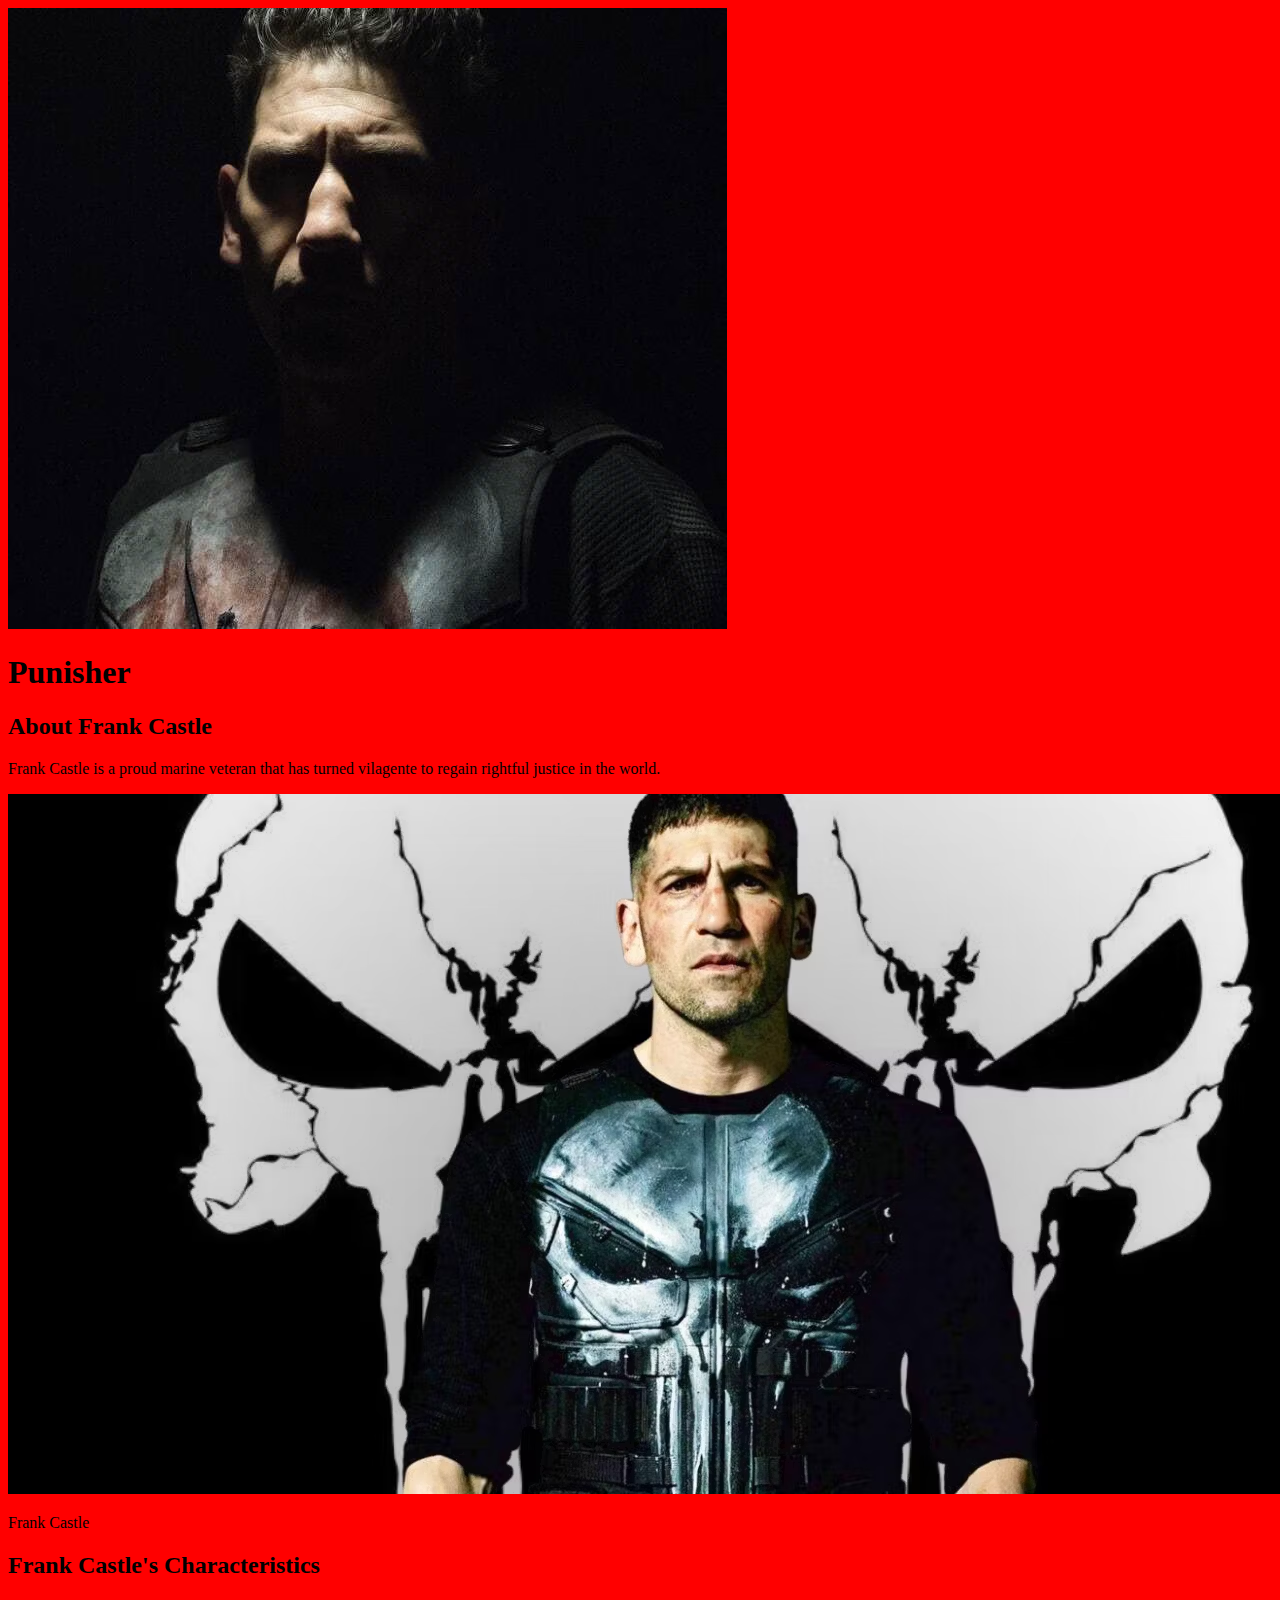
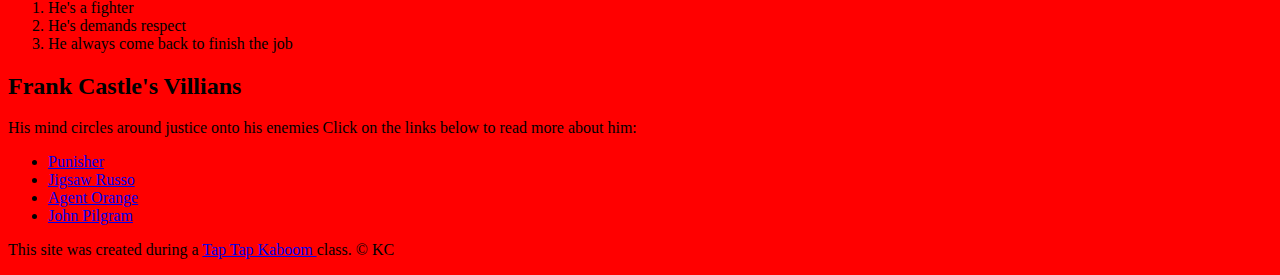
<file: index.html>
<!DOCTYPE html>
<html>
<head>
    <title>Punisher</title>
    <link rel="icon" href="img/punisherav.jpeg">
    <link rel="stylesheet" type="text/css" href="hero.css">
</head>
<body>
    <!-- header element -->
    <header>
        <img src="img/punisherav.jpeg">
        <h1>Punisher</h1>
    </header>

<!-- main element -->
<main>
    <h2>About Frank Castle</h2>
    <p>Frank Castle is a proud marine veteran that 
        has turned vilagente to regain rightful justice 
        in the world.</p>
        <img src="img/punisher.jpeg">
        <p>Frank Castle</p>

        <!-- Characteristics -->
        <h2>Frank Castle's Characteristics</h2>
        <ol>
            <li>He's a fighter</li>
            <li>He's demands respect</li>
            <li>He always come back to finish the job</li>
        </ol>

        <!-- Frank Castle's Villians -->
        <h2>Frank Castle's Villians</h2>
        <p>His mind circles around justice onto his enemies 
            Click on the links below to read more about him:</p>
        <ul>
            <li><a target="_blank" href="https://www.marvel.com/characters/punisher-frank-castle">Punisher</a></li>
            <li><a target="_blank" href="https://en.wikipedia.org/wiki/Jigsaw_(Marvel_Comics)">Jigsaw Russo</a></li>
            <li><a target="_blank" href="https://villains.fandom.com/wiki/William_Rawlins_(Marvel_Cinematic_Universe)">Agent Orange</a></li>
            <li><a target="_blank" href="https://marvelcinematicuniverse.fandom.com/wiki/John_Pilgrim">John Pilgram</a></li>
        </ul>
</main>

<!-- Footer element -->
<footer>
    <p>
        This site was created during a <a target="_blank" href="https://taptapkaboom.com"> Tap Tap Kaboom </a> class.
        &copy; KC
    </p>
</footer>

</body>
</html>
</file>
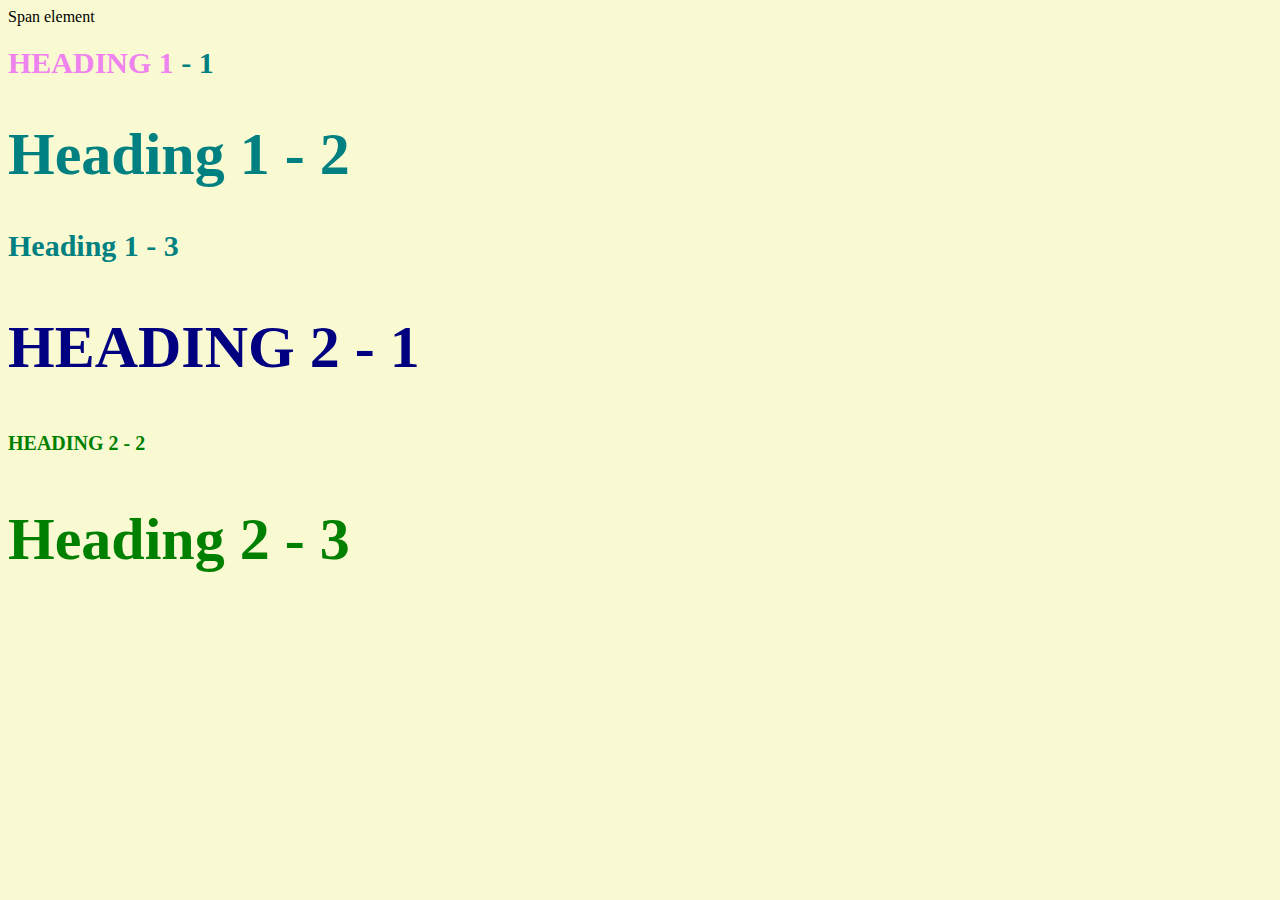
<file: style-text.html>
<!DOCTYPE html>
<html>
<head>
       <title>Style test</title> 
       <link rel="stylesheet" type="text/css" href="test.css">
</head>
<body>
    <spam>Span element</spam>
    <h1 class="uppercase"><spam>Heading 1</spam> - 1</h1>
    
    <h1 class="big">Heading 1 - 2</h1>
    
    <h1>Heading 1 - 3</h1>
    
    <h2 class="big uppercase">Heading 2 - 1</h2>
    
    <h2 class="uppercase">Heading 2 - 2</h2>
    
    <h2 class="big">Heading 2 - 3</h2>

    
</body>
</html>
</file>
<file: hero.css>
body{
    background-color: red;
}
</file>
<file: test.css>
body{
    background-color: lightgoldenrodyellow;
}

h1{
font-size: 30px;
color: teal;
}
h2{
color: red;
font-size: 20px;
}

h2{
color: green;
}

.big{
font-size: 60px;
}

.uppercase{
text-transform: uppercase;
}

.big.uppercase{
color: navy;
}

h1 spam{
color: violet;
}
</file>
